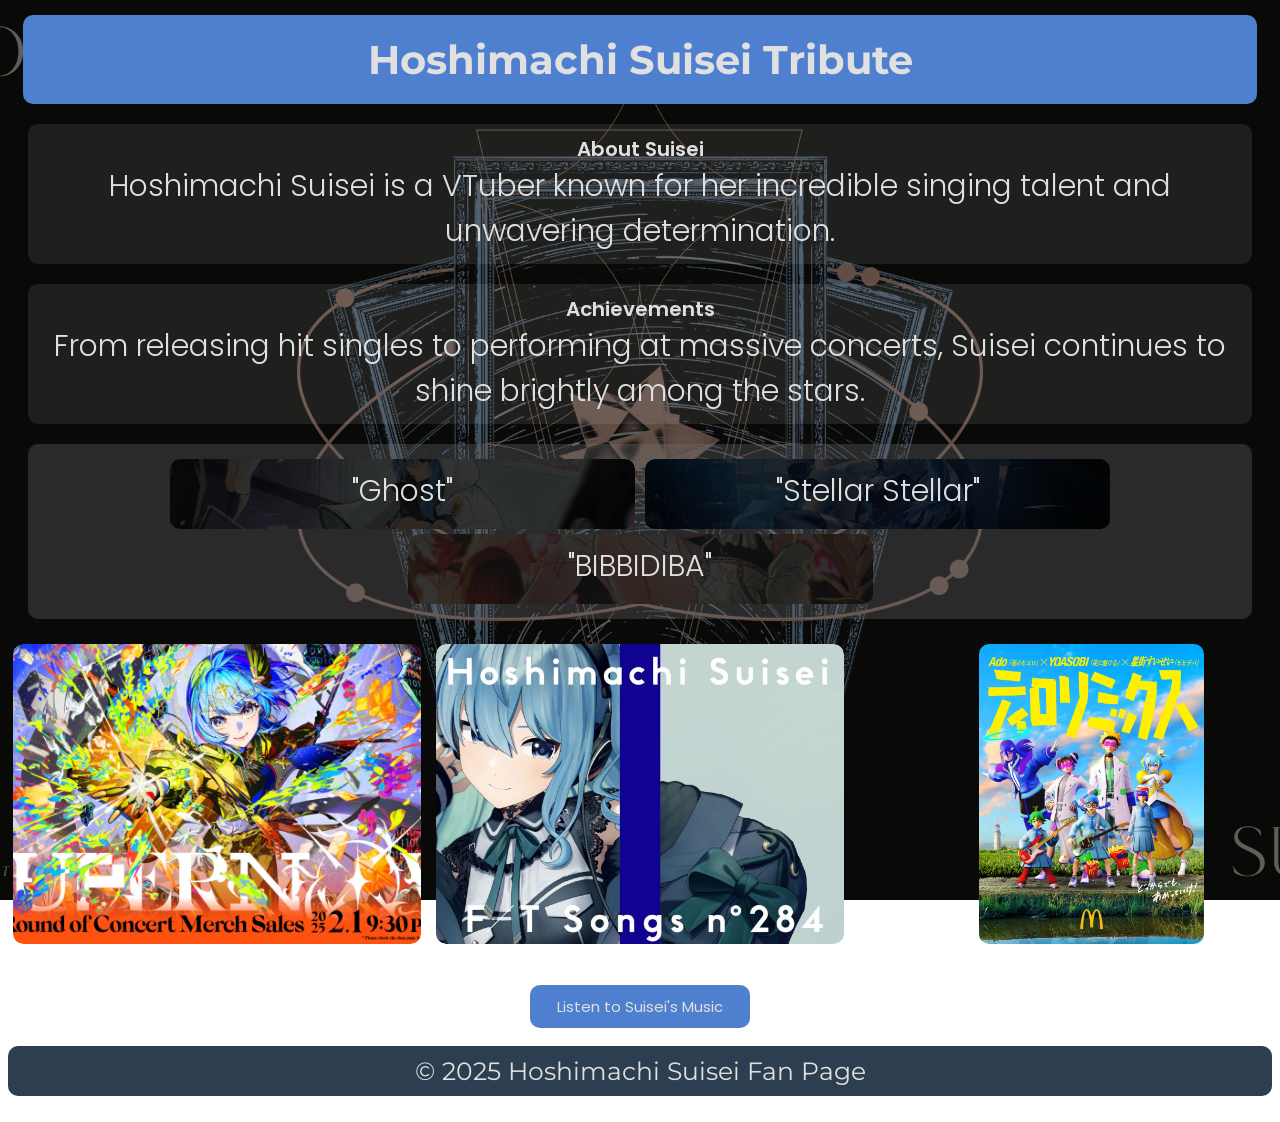
<file: activities/project2/index.html>
<!DOCTYPE html>
<html lang="en">
    <head>
        <link rel="shortcut icon" href="comet.png" type="image/x-icon">
        <title>Hoshimachi Suisei Tribute</title>
        <link rel='stylesheet' href='style.css'/>
        <link rel="preconnect" href="https://fonts.googleapis.com">
        <link rel="preconnect" href="https://fonts.gstatic.com" crossorigin>
        <link href="https://fonts.googleapis.com/css2?family=Montserrat:wght@100..900&family=Poppins:ital,wght@0,100;0,200;0,300;0,400;0,500;0,600;0,700;0,800;0,900;1,100;1,200;1,300;1,400;1,500;1,600;1,700;1,800;1,900&display=swap" rel="stylesheet">
        
    </head>
    <body>  
        <h1 id="title">Hoshimachi Suisei Tribute</h1>        
        <div class="display">   
            <div class="Info-Box">   
                <div class="overlay"></div>
                <h3>About Suisei</h3>
                <p>Hoshimachi Suisei is a VTuber known for her incredible singing talent and unwavering determination.</p>
            </div>  
            <div class="Info-Box">
                <div class="overlay"></div>
                <h3>Achievements</h3>
                <p>From releasing hit singles to performing at massive concerts, Suisei continues to shine brightly among the stars.</p>  
            </div>
            <div class="Contents">
                <a class="MV" href="https://youtu.be/IKKar5SS29E?si=e3Hdw2kwRzZzDG0X" target="_blank">
                        <div class="Music-Vid">
                            <div class="overlay2"></div>
                            <img class="Cover" src="suichan.jpg" alt="Ghost">
                            <p class="title-MV">"Ghost"</p>    
                </a>
                        </div>
                <a class="MV" href="https://youtu.be/a51VH9BYzZA?si=w5pXIw3c2eolnUyx" target="_blank">
                        <div class="Music-Vid">
                            <div class="overlay2"></div>  
                            <img class="Cover"src="Suisei starry.jpg" alt="Stellar Stellar">
                            <p class="title-MV">"Stellar Stellar"</p>       
                </a>
                        </div>
                <a class="MV" href="https://youtu.be/8ZP5eqm4JqM?si=CaHCIKKca5pg7B_s" target="_blank">
                        <div class="Music-Vid">
                            <div class="overlay2"></div>
                            <img class="Cover"src="Suisei stellar.jpg" alt="BIBBIDIBA">
                            <p class="title-MV">"BIBBIDIBA"</p>        
                </a> 
                        </div>
                    
            </div>
            <div class="Milestones">
                <div class="Milestones-item">
                    <img src="budokan.jpg" alt="Budokan">
                    <div class="Milestones-overlay"></div>
                    <div class="Milestones-content">
                        <h3>Budokan Concert</h3>
                    </div>
                </div>

                <div class="Milestones-item">
                    <img src="first.jpg" alt="The First Take">
                    <div class="Milestones-overlay"></div>
                    <div class="Milestones-content">
                        <h3>The First Take</h3>
                    </div>
                </div>

                <div class="Milestones-item">
                    <div class="portrait-pic">
                        <img src="mcdo.jpg" alt="McDo Collab">
                    </div>
                    <div class="Milestones-overlay"></div>
                    <div class="Milestones-content">
                        <h3>McDo Collab</h3>
                    </div>    
                </div>
            </div>
        </div>
    </body>
    <br>
    <br>
    <a class="Channel" href="https://t.co/vI3X6Xm7VQ" target="_blank">Listen to Suisei's Music</a>
    <br>
    <footer>
        © 2025 Hoshimachi Suisei Fan Page
    </footer>
    <br>
</html>
</file>
<file: activities/project2/style.css>
:root{
    --suisei-blue: #4f7fcf;
    --suisei-dark: #2c3e50;
    --suisei-light: #a4c6f2;
    --suisei-accent: #e0e0e0;
}


#title{
    color: var(--suisei-accent);
    font-size: 40px;
    font-family: Montserrat;
    font-weight: bold;
    text-align: center;
    background: var(--suisei-blue);
    padding: 20px;
    border-radius: 10px;
    margin: 15px;

}

body{
    background: linear-gradient(rgba(0, 0, 0, 0.6), rgba(0, 0, 0, 0.6)), 
    url('suibg.png') center/cover no-repeat;
    background-attachment: fixed;
    background-position: center;
    background-repeat: no-repeat;
    background-size: cover;
}

.display{
    margin: auto;
    padding: auto;
}

h3, p{
    margin: auto;
}

.Info-Box{
    padding: 10px;
    margin: 20px;
    text-align: center;
    color: var(--suisei-accent);
    background-color: rgba(224, 224, 224, 0.1);
    border-radius: 10px;
    position: relative;
}

.overlay{
    position: absolute;
    top: 0;
    left: 0;
    width: 100%;
    height: 100%;
    background: rgba(224, 224, 224, 0.1); 
    opacity: 0;
    transition: opacity 0.3s ease-in-out;
}

p{
    font-family: Poppins;
    font-size: 30px;
    font-weight: 300;
    text-align: center;
    color: suisei-accent;
   
}

h3{
    font-family: Poppins;
    font-size: 20px;
    font-weight: 600;
    color: suisei-accent;

}

.Info-Box:hover .overlay{
    opacity: 1;
}

.Contents{
    display: flex;
    justify-content: center;
    gap: 5px;
    margin: 20px;
    flex-wrap: wrap;
    background-color: rgba(120, 119, 119, 0.3);
    padding: 15px;
    border-radius: 10px;
}

.MV{
   color: var(--suisei-accent);
   background-color: black;
}

.Music-Vid{
    align-items: center;
    background-size: cover;
    max-height: 100px;
    position: relative;
    width: 465px;
    height: 70px;
    display: block;
    overflow: hidden;
    border-radius: 10px;
    transition: all 0.3s ease; 
}

.Cover{
    width: 100%;
    height: 100%;
    object-fit: cover;
    border-radius: 10px;
    transition: all 0.3s ease;

}

.overlay2{
    position: absolute;
    top: 0;
    left: 0;
    width: 100%;
    height: 100%;
    background-color: rgba(0, 0, 0, 0.8);
    border-radius: 10px;
    transition: all 0.3s ease;  
}

.Music-Vid:hover .overlay2{
    background-color: rgba(0, 0, 0, 0.1);
}

.title-MV{
    position: absolute;
    top: 45%;
    left: 50%; 
    transform: translate(-50%, -50%);
    color: var(--suisei-accent);
    font-weight:300;
    white-space: nowrap;
    padding: 5px 15px;
    border-radius: 5px; 
    text-align: center;
    
}

.Milestones{
    display: flex;
    justify-content: center;
    gap: 15px;
    margin: auto;
    padding: 5px;
    border-radius: 5px;
}

.Milestones-item{
    position: relative;
    width: 470px;
    height: 300px;
    overflow: hidden;
    border-radius: 10px;
}

.Milestones-item img{
    width: 100%;
    height: 100%;
    object-fit: cover;
    border-radius: 10px;
}

.Milestones-item:hover .Milestones-overlay{
    background: linear-gradient(to top, rgba(0, 0, 0, 0.7), rgba(0, 0, 0, 0));
    opacity: 1;
}

.Milestones-overlay{
    position: absolute;
    top: 0;
    left: 0;
    width: 100%;
    height: 100%;
    transition: all 0.3s ease;
}

.Milestones-content{
    position: absolute;
    bottom: -50px;
    left: 50%;
    transform: translateX(-50%);
    width: 100%;
    text-align: center;
    transition: all 0.4s ease;

}
.Milestones-content h3{
    font-family: Poppins;
    color: var(--suisei-accent);
    font-size: 30px;
    font-weight: 300;
    margin: 0;
}

.Milestones-item:hover .Milestones-content{
    bottom: 50%;
    transform: translate(-50%, 50%);
}

.portrait-pic{
    width: 225px;
    height: 300px;
    object-fit: contain;
    transform: translate(1.25in, 0);
    border-radius: 10px;
}

.Channel{
    display:grid;
    margin: auto;
    width: 200px;
    text-align: center;
    font-size: 15px;
    font-family: Poppins;
    color: var(--suisei-accent);
    background-color: var(--suisei-blue);
    padding: 10px;
    border-radius: 10px;
    text-decoration: none;
    position: relative;
    background-size:cover;
}

.Channel:hover{
    background-color: var(--suisei-light);
    color: var(--suisei-dark);
}

footer{
    font-family: Montserrat;
    font-size: 25px;
    background-color: var(--suisei-dark);
    color: var(--suisei-accent);
    text-align: center;    
    padding: 10px;
    border-radius: 10px;
}
</file>
